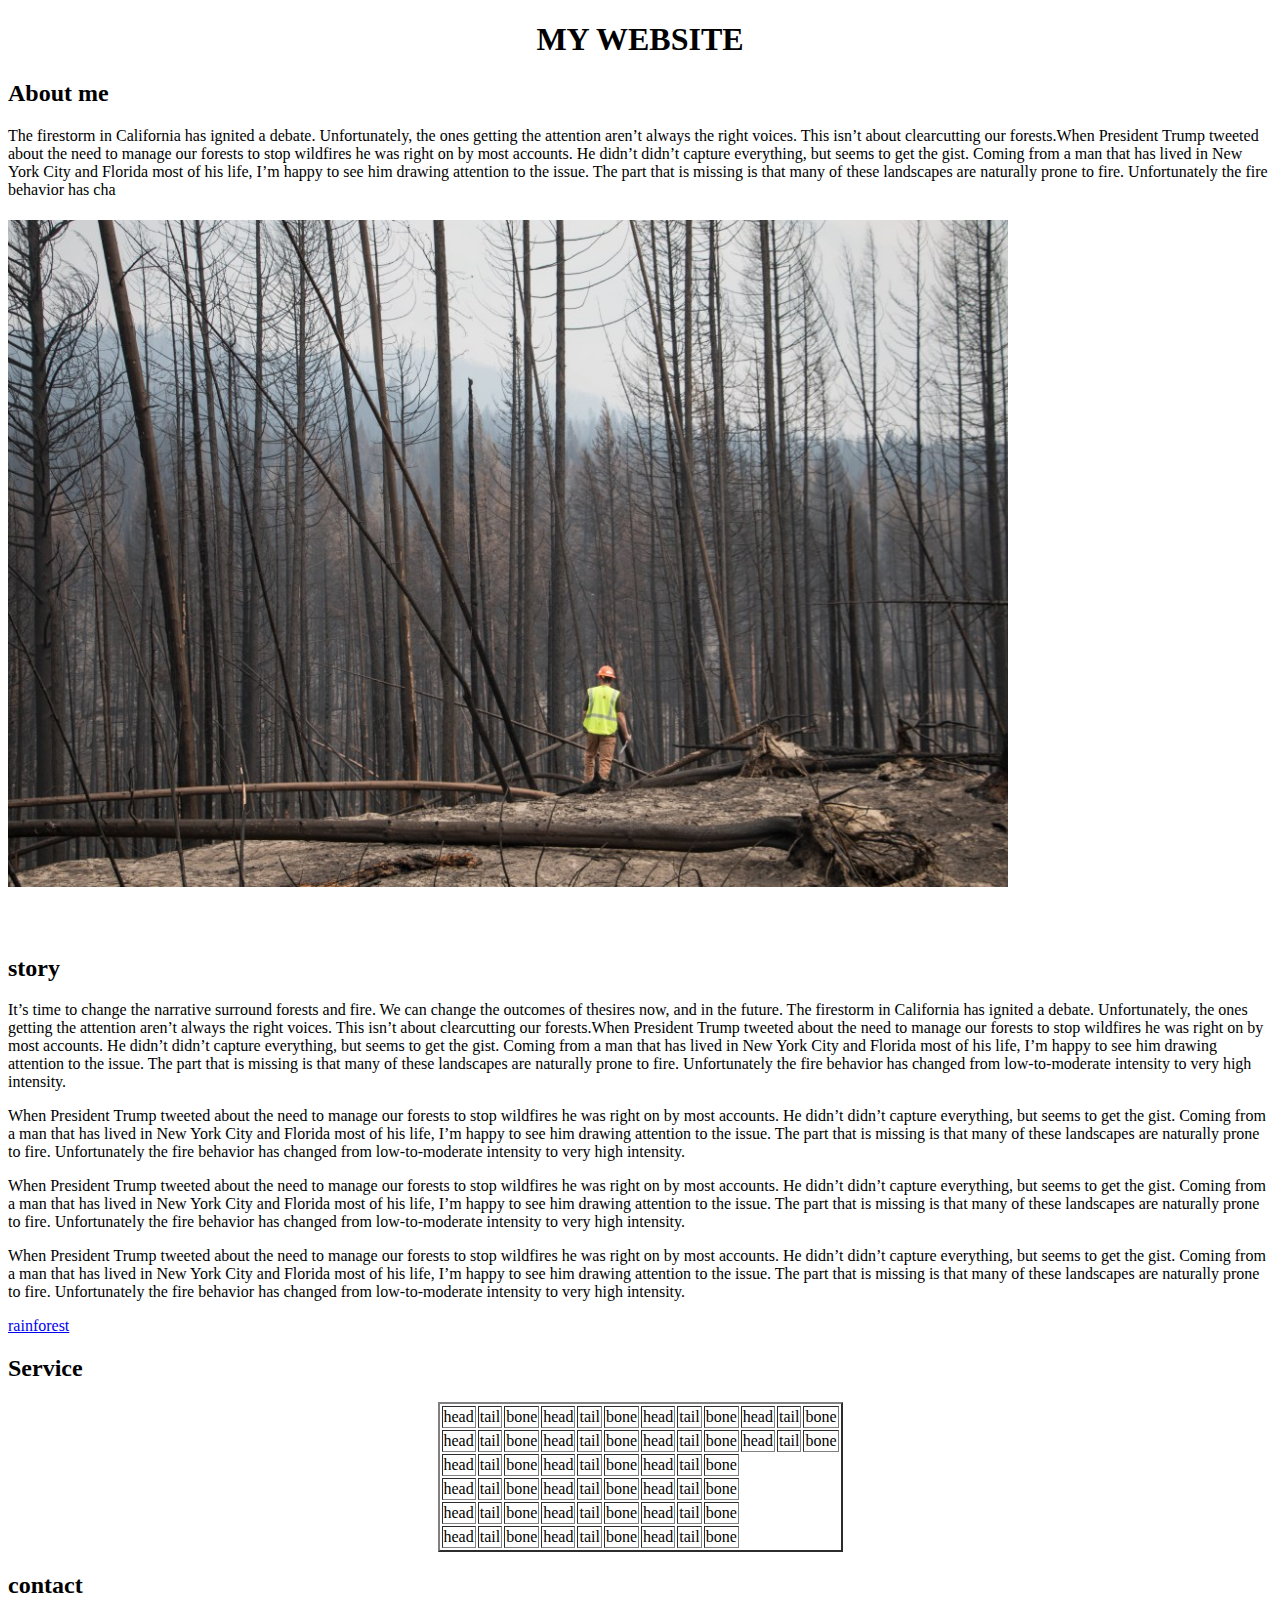
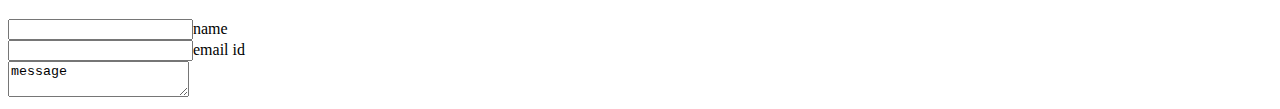
<file: html/index.html>
<!DOCTYPE html>
<html>

<head>
  <meta charset="UTF-8">
 	
  	<link rel="stylesheet" type="text/css" href="../css/style.css">
 	<title>my website</title> 


</head>

  	<body>
  	<h1 align = "center"> <Bold> <font color ="black">MY WEBSITE</font>  <bold></h1>

  	 	<h2>About me</h2>
  	 		<p>The firestorm in California has ignited a debate.  Unfortunately, the ones getting the attention aren’t always the right voices.  This isn’t about clearcutting our forests.When President Trump tweeted about the need to manage our forests to stop wildfires he was right on by most accounts.  He didn’t didn’t capture everything, but seems to get the gist.  Coming from a man that has lived in New York City and Florida most of his life, I’m happy to see him drawing attention to the issue.  The part that is missing is that many of these landscapes are naturally prone to fire.  Unfortunately the fire behavior has cha</p>
  	 <h1> <img src = Fire-Picture.jpg alt="forest fire" ;align="center" width="1000px"/></h1></br>
  		<h2>story</h2>

        	<p>
            It’s time to change the narrative surround forests and fire.  We can change the outcomes of thesires now, and in the future.  The firestorm in California has ignited a debate.  Unfortunately, the ones getting the attention aren’t always the right voices.  This isn’t about clearcutting our forests.When President Trump tweeted about the need to manage our forests to stop wildfires he was right on by most accounts.  He didn’t didn’t capture everything, but seems to get the gist.  Coming from a man that has lived in New York City and Florida most of his life, I’m happy to see him drawing attention to the issue.  The part that is missing is that many of these landscapes are naturally prone to fire.  Unfortunately the fire behavior has changed from low-to-moderate intensity to very high intensity.</p>
  			<p>When President Trump tweeted about the need to manage our forests to stop wildfires he was right on by most accounts.  He didn’t didn’t capture everything, but seems to get the gist.  Coming from a man that has lived in New York City and Florida most of his life, I’m happy to see him drawing attention to the issue.  The part that is missing is that many of these landscapes are naturally prone to fire.  Unfortunately the fire behavior has changed from low-to-moderate intensity to very high intensity.</p>
  			<p>When President Trump tweeted about the need to manage our forests to stop wildfires he was right on by most accounts.  He didn’t didn’t capture everything, but seems to get the gist.  Coming from a man that has lived in New York City and Florida most of his life, I’m happy to see him drawing attention to the issue.  The part that is missing is that many of these landscapes are naturally prone to fire.  Unfortunately the fire behavior has changed from low-to-moderate intensity to very high intensity.</p>
  	 		<p>When President Trump tweeted about the need to manage our forests to stop wildfires he was right on by most accounts.  He didn’t didn’t capture everything, but seems to get the gist.  Coming from a man that has lived in New York City and Florida most of his life, I’m happy to see him drawing attention to the issue.  The part that is missing is that many of these landscapes are naturally prone to fire.  Unfortunately the fire behavior has changed from low-to-moderate intensity to very high intensity.</p>
  	 		<a href="page2.html" target="_blank" ;align="right">rainforest </a>
		<h2>Service</h2>
				<div id="service-image"></div>
			<table table border="2"align="center">
				<tr>
					<td>head</td>
					<td>tail</td>
					<td>bone</td>
					<td>head</td>
					<td>tail</td>
					<td>bone</td>
					<td>head</td>
					<td>tail</td>
					<td>bone</td>
					<td>head</td>
					<td>tail</td>
					<td>bone</td>
				</tr>
				<tr>
					<td>head</td>
					<td>tail</td>
					<td>bone</td>
					<td>head</td>
					<td>tail</td>
					<td>bone</td>
					<td>head</td>
					<td>tail</td>
					<td>bone</td>
					<td>head</td>
					<td>tail</td>
					<td>bone</td>
				</tr>
				<tr>
					<td>head</td>
					<td>tail</td>
					<td>bone</td>
					<td>head</td>
					<td>tail</td>
					<td>bone</td>
					<td>head</td>
					<td>tail</td>
					<td>bone</td>
				</tr>
				<tr>
					<td>head</td>
					<td>tail</td>
					<td>bone</td>
					<td>head</td>
					<td>tail</td>
					<td>bone</td>
					<td>head</td>
					<td>tail</td>
					<td>bone</td>
				</tr>
				<tr>
					<td>head</td>
					<td>tail</td>
					<td>bone</td>
					<td>head</td>
					<td>tail</td>
					<td>bone</td>
					<td>head</td>
					<td>tail</td>
					<td>bone</td>
				</tr>
				<tr>
					<td>head</td>
					<td>tail</td>
					<td>bone</td>
					<td>head</td>
					<td>tail</td>
					<td>bone</td>
					<td>head</td>
					<td>tail</td>
					<td>bone</td>
				</tr>

			</table>

		<h2  >contact</h2>	
			<form>
				<input type="type" name="name">name</input></br>
				<input type="type" name="email">email id</input></br>
				<textarea>message</textarea>
			</form>
  	 	
  </body>
</file>
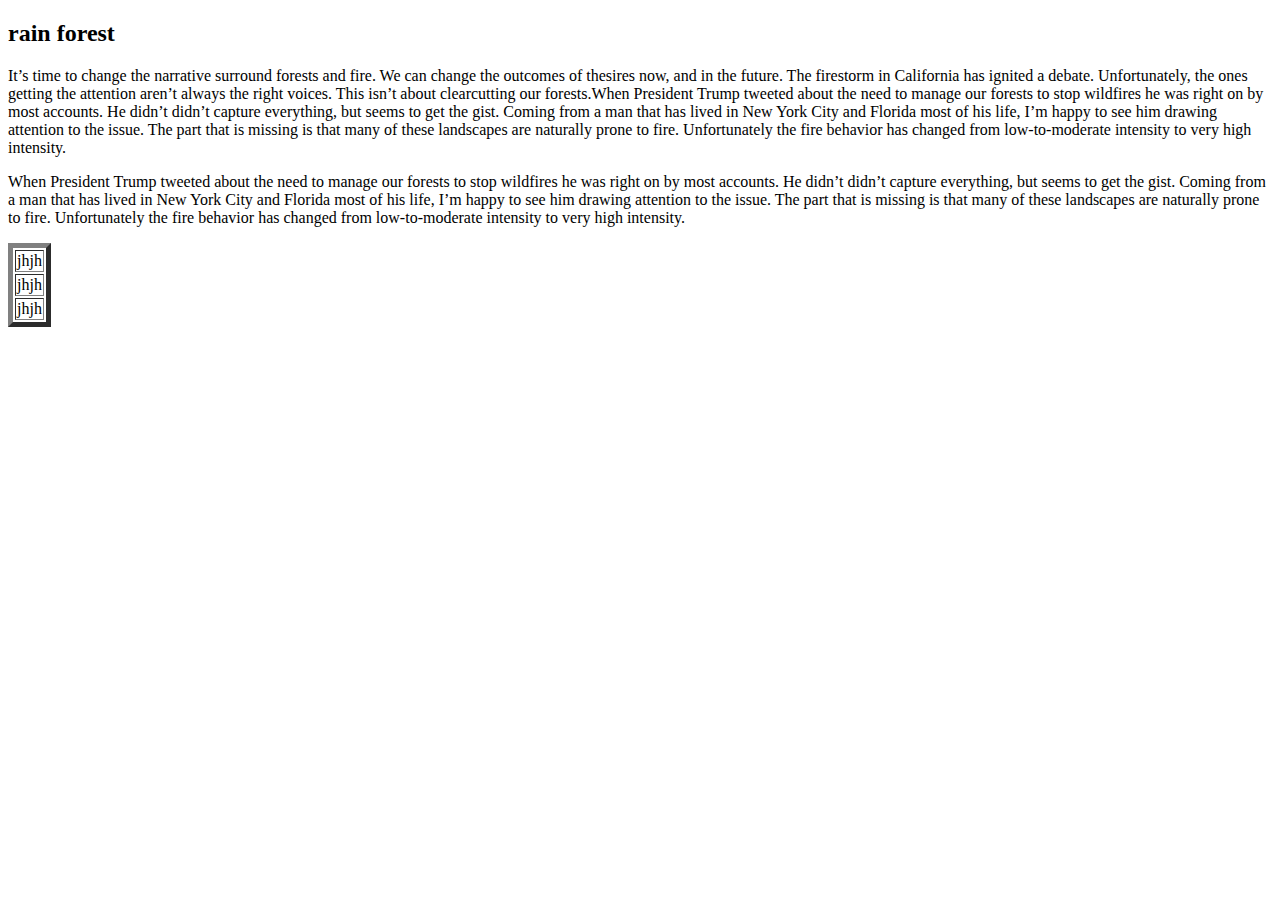
<file: html/page2.html>
<!DOCTYPE html>
<html>

  <head>
  <meta charset="UTF-8">
 
  <title>blog</title> </head>

  <body><h2>rain forest</h2>

     <p>
            It’s time to change the narrative surround forests and fire.  We can change the outcomes of thesires now, and in the future.  The firestorm in California has ignited a debate.  Unfortunately, the ones getting the attention aren’t always the right voices.  This isn’t about clearcutting our forests.When President Trump tweeted about the need to manage our forests to stop wildfires he was right on by most accounts.  He didn’t didn’t capture everything, but seems to get the gist.  Coming from a man that has lived in New York City and Florida most of his life, I’m happy to see him drawing attention to the issue.  The part that is missing is that many of these landscapes are naturally prone to fire.  Unfortunately the fire behavior has changed from low-to-moderate intensity to very high intensity.</p>
  	 <p>When President Trump tweeted about the need to manage our forests to stop wildfires he was right on by most accounts.  He didn’t didn’t capture everything, but seems to get the gist.  Coming from a man that has lived in New York City and Florida most of his life, I’m happy to see him drawing attention to the issue.  The part that is missing is that many of these landscapes are naturally prone to fire.  Unfortunately the fire behavior has changed from low-to-moderate intensity to very high intensity.</p>
  	 <table border="5">
  	 	<tr>
  	 		<td>jhjh</td>
  	 	</tr>
  	 	<tr>
  	 		<td>jhjh</td>
  	 	</tr>
  	 	<tr>
  	 		<td>jhjh</td>
  	 	</tr></table>
</file>
<file: css/style.css>
#service-image{
 	
  background-image: linear-gradient(red, yellow, green);
  background: blue;
 }
</file>
